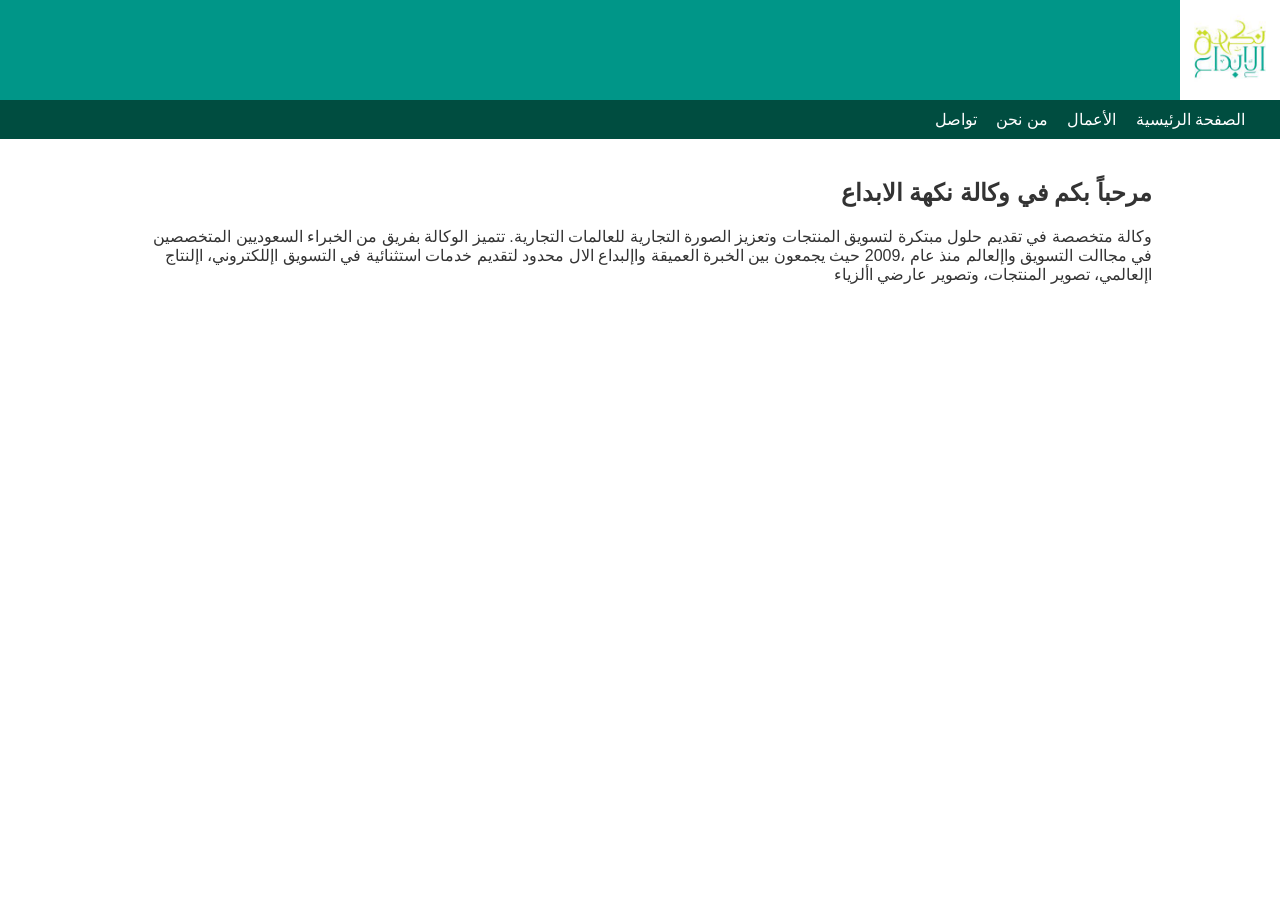
<file: index.html>
<!DOCTYPE html>
<html lang="ar">
<head>
    <meta charset="UTF-8">
    <meta name="viewport" content="width=device-width, initial-scale=1.0">
    <title>الصفحة الرئيسية - وكالة نكهة الابداع</title>
    <link rel="stylesheet" href="stylesT.css">
</head>
<body>
    <header>
        <img src="log2.jpg" alt="شعار الشركة">
    </header>
    <nav>
        <ul>
            <li><a href="contactT.html">تواصل</a></li>
            <li><a href="aboutT.html">من نحن</a></li>
            <li><a href="servicesT.html">الأعمال</a></li>
            <li><a href="index.html">الصفحة الرئيسية</a></li>

        </ul>
    </nav>

    <main>
    <div class="container">
        <section id="home" class="section">
            <h2>مرحباً بكم في وكالة نكهة الابداع</h2>

            <p> وكالة متخصصة في تقديم حلول مبتكرة
لتسويق المنتجات وتعزيز الصورة
التجارية للعالمات التجارية. تتميز الوكالة بفريق من الخبراء السعوديين
المتخصصين في مجاالت التسويق واإلعالم منذ عام ،2009 حيث
يجمعون بين الخبرة العميقة واإلبداع الال محدود لتقديم خدمات
استثنائية في التسويق اإللكتروني، اإلنتاج اإلعالمي، تصوير المنتجات،
وتصوير عارضي األزياء </p>

        </section>
    </div>
    </main>

  
</body>
</html>
</file>
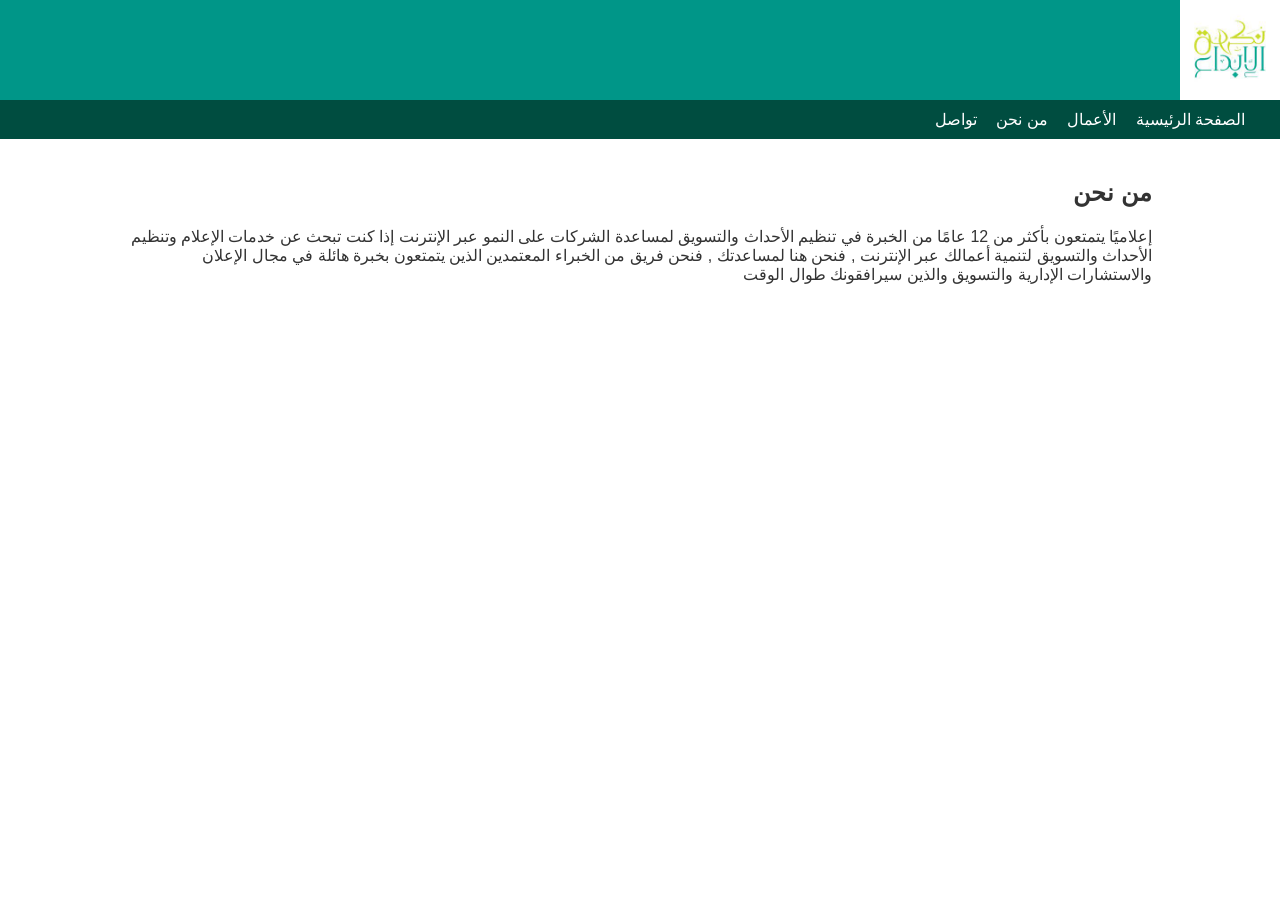
<file: aboutT.html>
<!DOCTYPE html>
<html lang="ar">
<head>
    <meta charset="UTF-8">
    <meta name="viewport" content="width=device-width, initial-scale=1.0">
    <title>من نحن - وكالة  نكهة الابداع</title>
    <link rel="stylesheet" href="stylesT.css">
</head>
<body>
    <header>
        <img src="log2.jpg" alt="شعار الشركة">
    </header>
    <nav>
        <ul>
             <li><a href="contactT.html">تواصل</a></li>
            <li><a href="aboutT.html">من نحن</a></li>
            <li><a href="servicesT.html">الأعمال</a></li>
            <li><a href="index.html">الصفحة الرئيسية</a></li>


        </ul>
    </nav>
    <div class="container">
        <section id="about" class="section about">
            <h2>من نحن</h2>
            <p> إعلاميًا يتمتعون بأكثر من 12 عامًا من الخبرة في تنظيم الأحداث والتسويق لمساعدة الشركات على النمو عبر الإنترنت
إذا كنت تبحث عن خدمات الإعلام وتنظيم الأحداث والتسويق لتنمية أعمالك عبر الإنترنت , فنحن هنا لمساعدتك , فنحن فريق من الخبراء المعتمدين الذين يتمتعون بخبرة هائلة في مجال الإعلان والاستشارات الإدارية والتسويق والذين سيرافقونك طوال الوقت
</p>
        </section>
    </div>
   
</body>
</html>
</file>
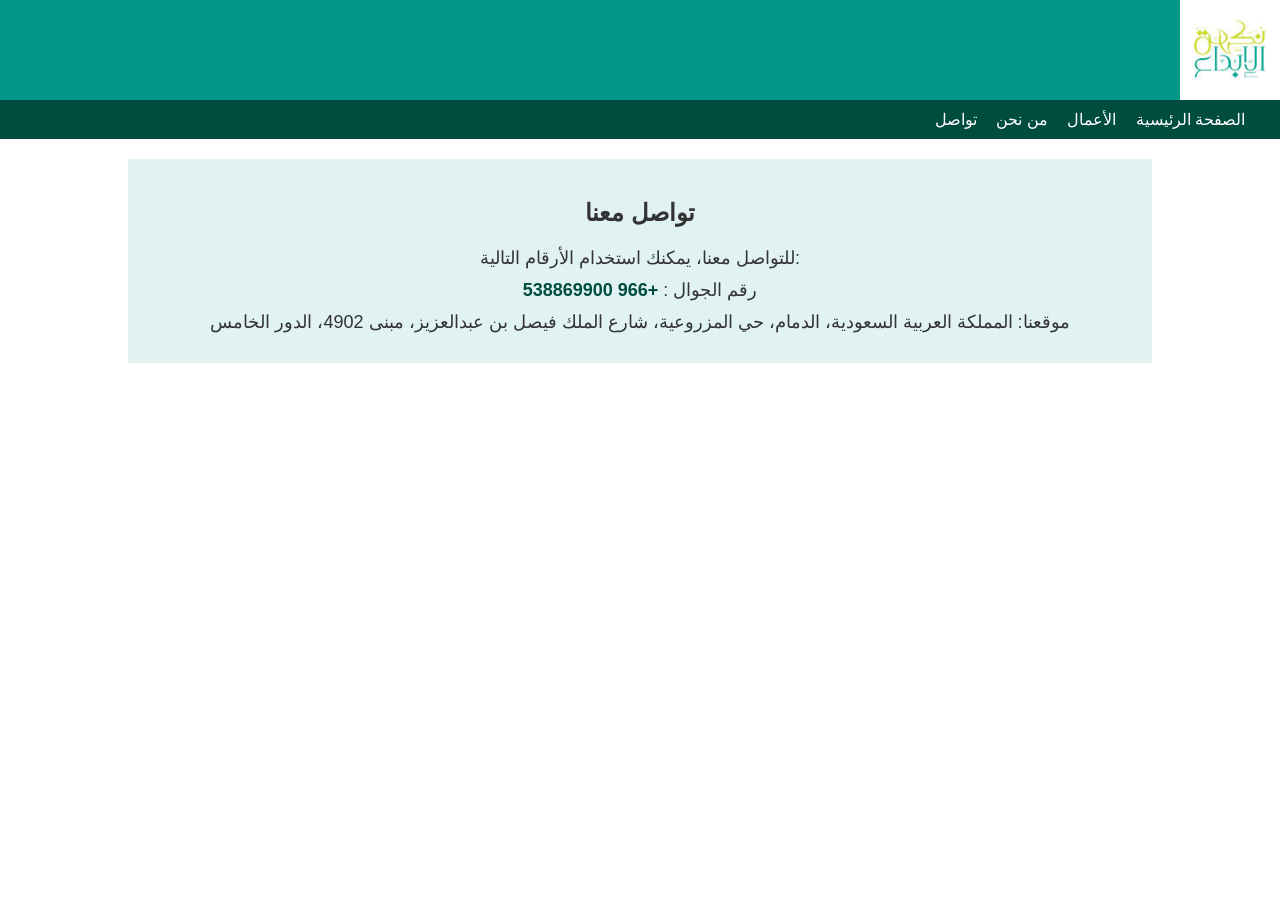
<file: contactT.html>
<!DOCTYPE html>
<html lang="ar">
<head>
    <meta charset="UTF-8">
    <meta name="viewport" content="width=device-width, initial-scale=1.0">
    <title>تواصل - وكالة  نكهة الابداع</title>
    <link rel="stylesheet" href="stylesT.css">
</head>
<body>
    <header>
        <img src="log2.jpg" alt="شعار الشركة">
    </header>
    <nav>
        <ul>
       <li><a href="contactT.html">تواصل</a></li>
            <li><a href="aboutT.html">من نحن</a></li>
            <li><a href="servicesT.html">الأعمال</a></li>
            <li><a href="index.html">الصفحة الرئيسية</a></li>

        </ul>
    </nav>
    <div class="container">
        <section id="contact" class="section contact">
            <h2>تواصل معنا</h2>
            <p>للتواصل معنا، يمكنك استخدام الأرقام التالية:</p>
            <p>رقم الجوال : <a href="tel:+123456789">+966 538869900</a></p>
            <p>موقعنا: المملكة العربية السعودية، الدمام، حي المزروعية، 
شارع الملك فيصل بن عبدالعزيز، 
مبنى 4902، الدور الخامس  </p>

        </section>
    </div>
 
</body>
</html>
</file>
<file: stylesT.css>
body {
    font-family: 'Arial', sans-serif;
    text-align: right; 
    margin: 0;
    padding: 0;
    color: #333;
}

header {
    background: #009688;
    color: white;
    padding: 0; 
  height: 100px; 
  display: auto; 
  align-items: right;
  justify-content: flex-end;
}

header h1 {
    margin: 0;
    font-size: 24px;
    flex-grow: 1; 
    text-align: right; 

}

header img {
    width: 100px;
   float: right;

}

/* تصميم قائمة التنقل */
nav {
    background: #004d40; 
    color: white;
    padding: 10px 20px;
}

nav ul {
    list-style: none;
    padding: 0;
    margin: 0;
}

nav ul li {
    display: inline;
    margin-right: 15px;
}

nav ul li a {
    color: white;
    text-decoration: none;
}

.container {
    width: 80%;
    margin: 0 auto;
}

.section {
    padding: 20px 0;
}

.services {
    background: #e0f2f1; 
    padding: 20px;
    margin: 20px 0;
}

.services .video-large {
    margin-bottom: 20px;
}

.services .video-large video {
    width: 100%;
    height: auto;
    display: block;
}

.services .image-pair {
    display: flex;
    justify-content: space-between;
    margin-bottom: 20px;
}

.services .image-pair img {
    width: 48%;
    height: auto;
    display: block;
}

.services .item-title {
    text-align: center;
    font-weight: bold;
    margin: 10px 0;
}

.contact {
    background: #e0f2f1; 
    padding: 20px;
    margin: 20px 0;
    text-align: center;
}

.contact h2 {
    margin-bottom: 20px;
}

.contact p {
    font-size: 18px;
    margin: 10px 0;
}

.contact a {
    color: #004d40;
    text-decoration: none;
    font-weight: bold;
}
</file>
